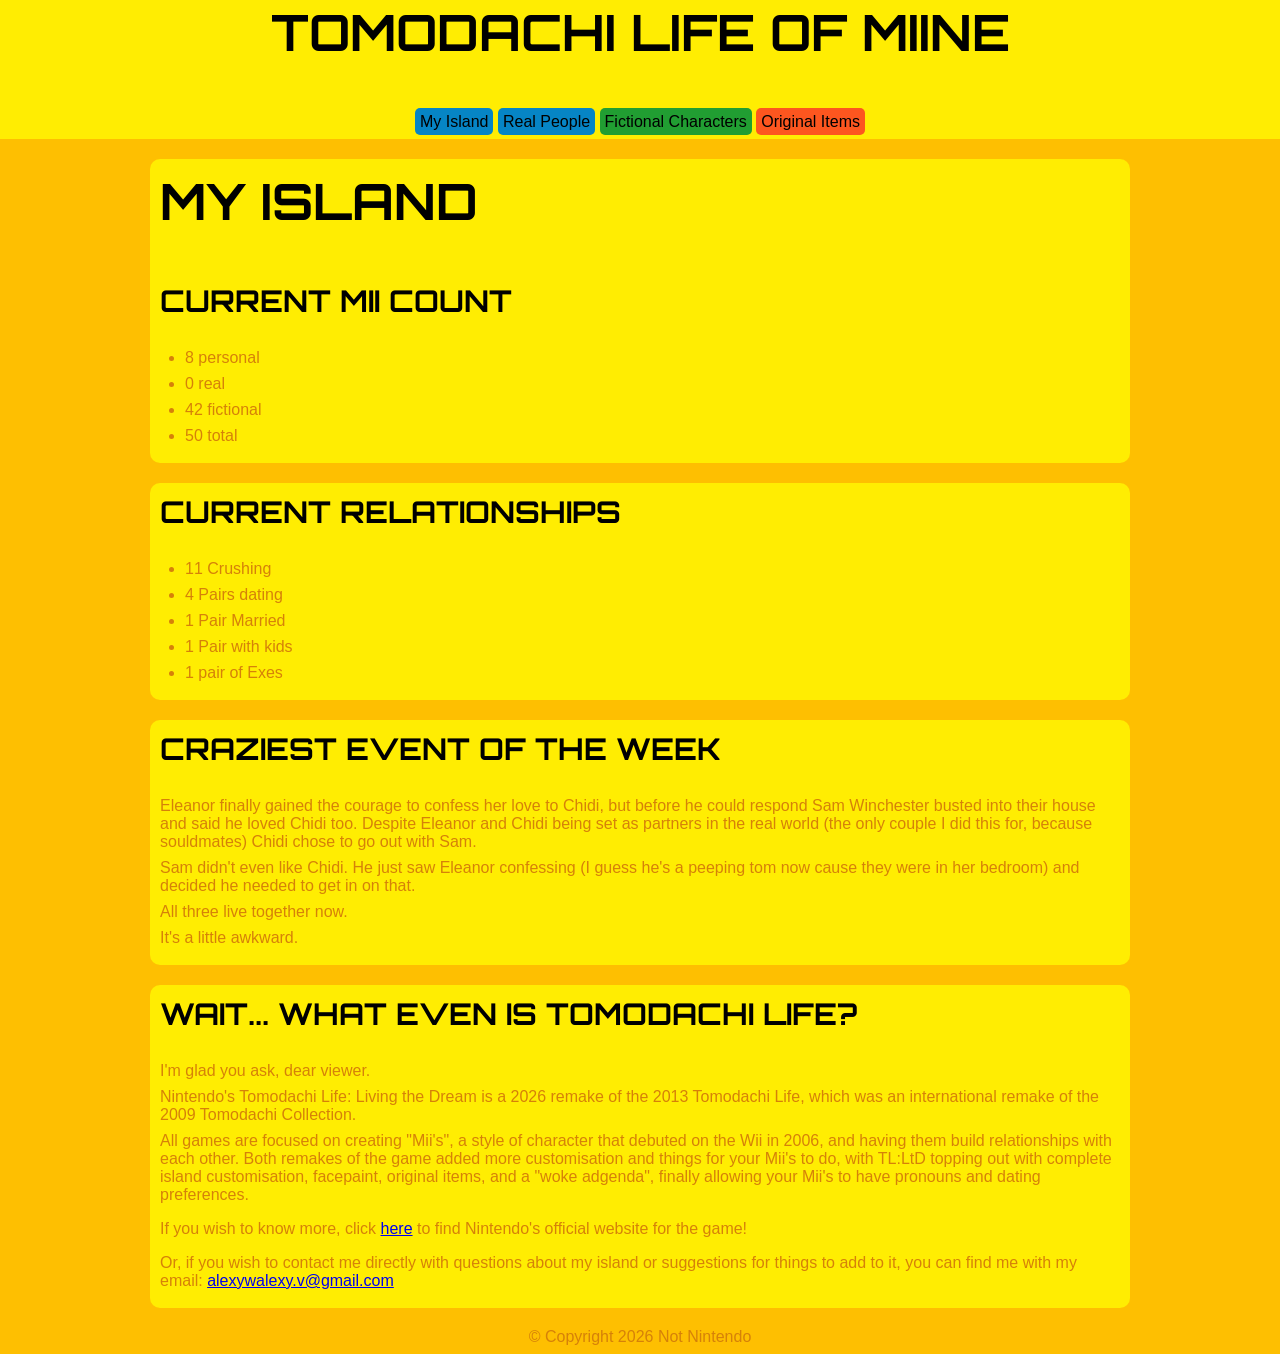
<file: index.html>
<!doctype html>
<html>
<head>
	<link rel="preconnect" href="https://fonts.googleapis.com">
<link rel="preconnect" href="https://fonts.gstatic.com" crossorigin>
<link href="https://fonts.googleapis.com/css2?family=Orbitron:wght@400..900&display=swap" rel="stylesheet">

	<title>Tomodachi Life of Miine</title>
<meta charset="utf-8">
<meta name="description" content="Tomodachi Life: Living the Dream island stats">
<meta name="keywords" content="tomodachi life, tomodachi life living the dream, mii, nintendo, stats">
<title>New Document</title>
	 <link href="style.css" rel="stylesheet" type="text/css">
	    <meta name="viewport" content="width=device-width, initial-scale=1">
</head>

<body>
<header>
	<h1>Tomodachi Life of Miine</h1>
	<nav>
	<ul>
		<li>
		<a href="index.html" class="button">My Island</a>
		</li>
		<li>
		<a href="real.html" class="button">Real People</a>
		</li>
		<li>
		<a href="fic.html" class="button2">Fictional Characters</a>
		</li>
		<li>
		<a href="og.html" class="button3">Original Items</a>
		</li>
		</ul>
	</nav>
</header>
	<!--main content goes here-->
<main>
	<article class="item">
<h1>My Island</h1>
<h2>Current Mii Count</h2>
		<ul>
<li>8 personal</li>
<li>0 real</li>
<li>42 fictional</li>
<li>50 total</li>
			</ul>
		</article>
		
		<article class="item">
<h2>Current relationships</h2>
		<ul>
<li>11 Crushing</li>
<li>4 Pairs dating</li>
<li>1 Pair Married</li>
<li>1 Pair with kids</li>
<li>1 pair of Exes</li>
		</ul>
	</article>
		
		<article class="item">
			<h2>Craziest Event of the Week</h2>
			<p>Eleanor finally gained the courage to confess her love to Chidi, but before he could respond Sam Winchester busted into their house and said he loved Chidi too. Despite Eleanor and Chidi being set as partners in the real world (the only couple I did this for, because souldmates) Chidi chose to go out with Sam.</p>
			<p>Sam didn't even like Chidi. He just saw Eleanor confessing (I guess he's a peeping tom now cause they were in her bedroom) and decided he needed to get in on that.</p>
			<p>All three live together now.</p>
			<p>It's a little awkward.</p>
		</article>
	
	<article class="item">
	<h2>Wait... What even is Tomodachi life?</h2>
		<p>I'm glad you ask, dear viewer.</p>
		<p>Nintendo's Tomodachi Life: Living the Dream is a 2026 remake of the 2013 Tomodachi Life, which was an international remake of the 2009 Tomodachi Collection.</p>
		<p>All games are focused on creating "Mii's", a style of character that debuted on the Wii in 2006, and having them build relationships with each other. Both remakes of the game added more customisation and things for your Mii's to do, with TL:LtD topping out with complete island customisation, facepaint, original items, and a "woke adgenda", finally allowing your Mii's to have pronouns and dating preferences.</p>
		<p> </p>
		<p>If you wish to know more, click <a href="https://www.nintendo.com/au/games/nintendo-switch/tomodachi-life-living-the-dream/?srsltid=AfmBOooNDBIVHSJ2YsmiEniisSaNgBRC8l3o6qnuWrUDvmcAMHngaTH_" target="_blank">here</a> to find Nintendo's official website for the game!</p>
		<p> </p>
		<p>Or, if you wish to contact me directly with questions about my island or suggestions for things to add to it, you can find me with my email: <a href="mailto:alexywalexy.v@gmail.com">alexywalexy.v@gmail.com</a> </p>
		
	</article>
		
<footer>
<p>&copy; Copyright 2026 Not Nintendo</p>
</footer>
		</main>
	<!--end of main content-->
</body>
</html>
</file>
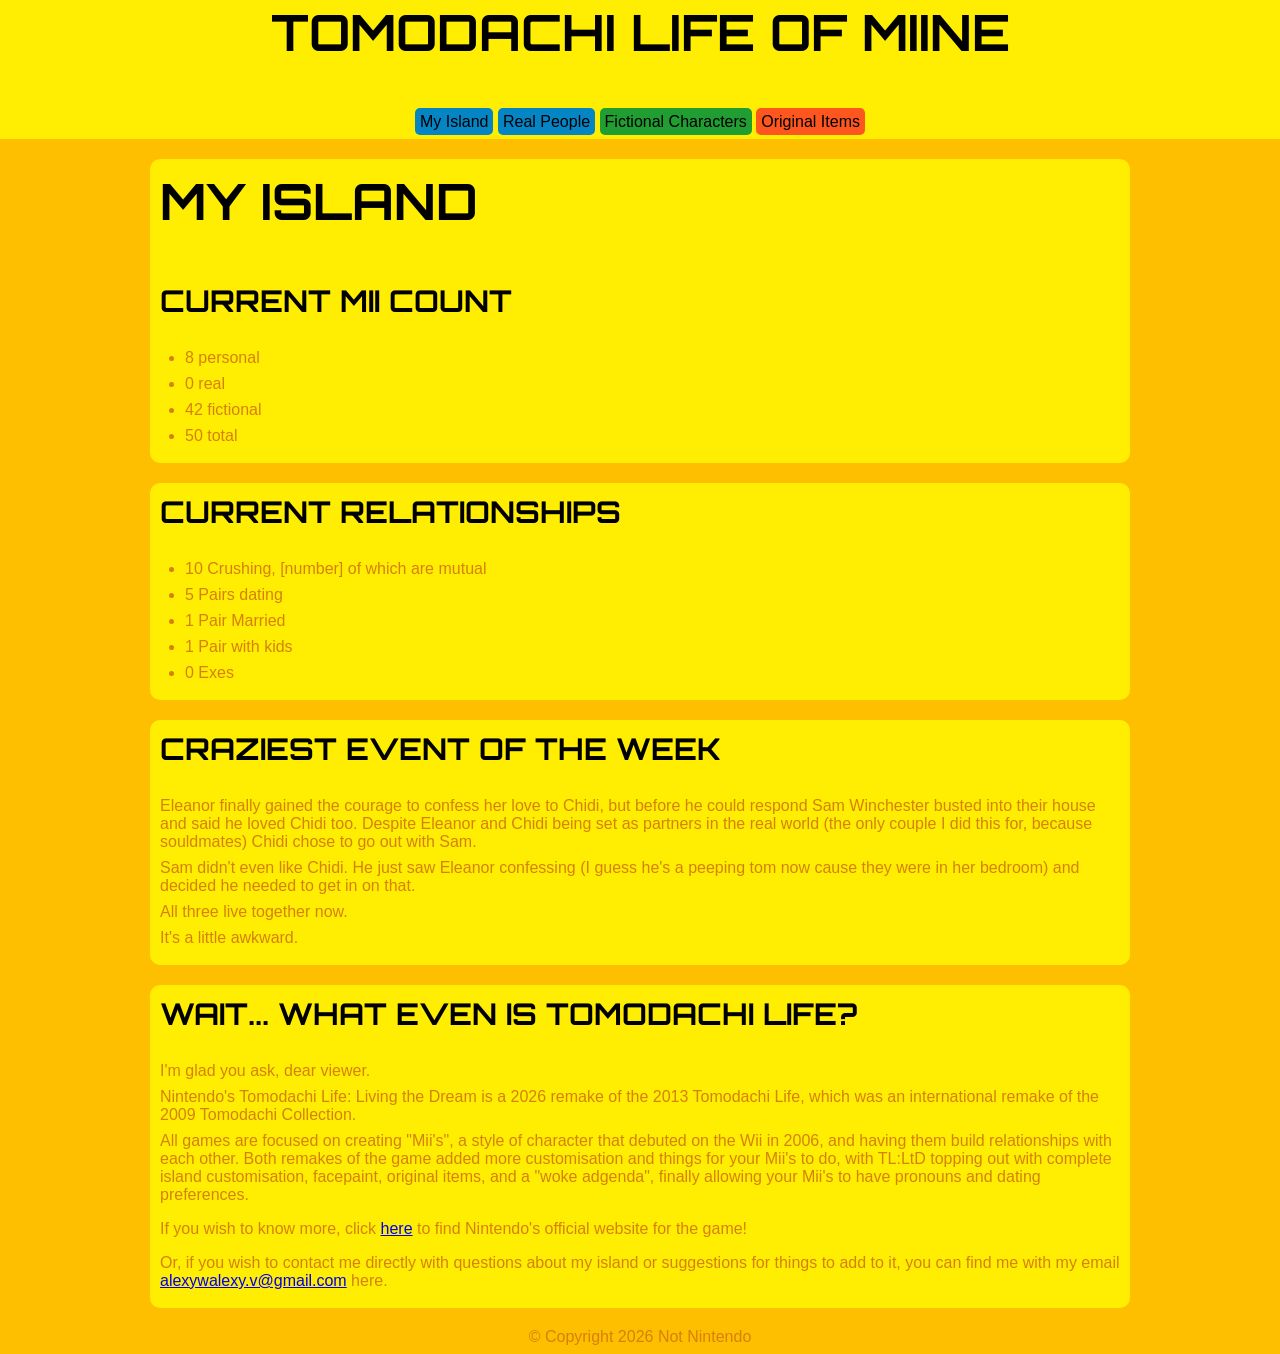
<file: 2026_AlexVoellner_WebDesign/index.html>
<!doctype html>
<html>
<head>
	<link rel="preconnect" href="https://fonts.googleapis.com">
<link rel="preconnect" href="https://fonts.gstatic.com" crossorigin>
<link href="https://fonts.googleapis.com/css2?family=Orbitron:wght@400..900&display=swap" rel="stylesheet">

	<title>Tomodachi Life of Miine</title>
<meta charset="utf-8">
<title>New Document</title>
	 <link href="style.css" rel="stylesheet" type="text/css">
	    <meta name="viewport" content="width=device-width, initial-scale=1">
</head>

<body>
<header>
	<h1>Tomodachi Life of Miine</h1>
	<nav>
	<ul>
		<li>
		<a href="index.html" class="button">My Island</a>
		</li>
		<li>
		<a href="real.html" class="button">Real People</a>
		</li>
		<li>
		<a href="fic.html" class="button2">Fictional Characters</a>
		</li>
		<li>
		<a href="og.html" class="button3">Original Items</a>
		</li>
		</ul>
	</nav>
</header>
	<!--main content goes here-->
<main>
	<article class="item">
<h1>My Island</h1>
<h2>Current Mii Count</h2>
		<ul>
<li>8 personal</li>
<li>0 real</li>
<li>42 fictional</li>
<li>50 total</li>
			</ul>
		</article>
		
		<article class="item">
<h2>Current relationships</h2>
		<ul>
<li>10 Crushing, [number] of which are mutual</li>
<li>5 Pairs dating</li>
<li>1 Pair Married</li>
<li>1 Pair with kids</li>
<li>0 Exes</li>
		</ul>
	</article>
		
		<article class="item">
			<h2>Craziest Event of the Week</h2>
			<p>Eleanor finally gained the courage to confess her love to Chidi, but before he could respond Sam Winchester busted into their house and said he loved Chidi too. Despite Eleanor and Chidi being set as partners in the real world (the only couple I did this for, because souldmates) Chidi chose to go out with Sam.</p>
			<p>Sam didn't even like Chidi. He just saw Eleanor confessing (I guess he's a peeping tom now cause they were in her bedroom) and decided he needed to get in on that.</p>
			<p>All three live together now.</p>
			<p>It's a little awkward.</p>
		</article>
	
	<article class="item">
	<h2>Wait... What even is Tomodachi life?</h2>
		<p>I'm glad you ask, dear viewer.</p>
		<p>Nintendo's Tomodachi Life: Living the Dream is a 2026 remake of the 2013 Tomodachi Life, which was an international remake of the 2009 Tomodachi Collection.</p>
		<p>All games are focused on creating "Mii's", a style of character that debuted on the Wii in 2006, and having them build relationships with each other. Both remakes of the game added more customisation and things for your Mii's to do, with TL:LtD topping out with complete island customisation, facepaint, original items, and a "woke adgenda", finally allowing your Mii's to have pronouns and dating preferences.</p>
		<p> </p>
		<p>If you wish to know more, click <a href="https://www.nintendo.com/au/games/nintendo-switch/tomodachi-life-living-the-dream/?srsltid=AfmBOoofOImYZvB2yg2dsAE9l3SrFVtlOh_09INy9p3FqamV84MGedH1">here</a> to find Nintendo's official website for the game!</p>
		<p> </p>
		<p>Or, if you wish to contact me directly with questions about my island or suggestions for things to add to it, you can find me with my email <a href="alexywalexy.v@gmail.com"> alexywalexy.v@gmail.com</a> here.</p>
		
	</article>
		
<footer>
<p>&copy; Copyright 2026 Not Nintendo</p>
</footer>
		</main>
	<!--end of main content-->
</body>
</html>
</file>
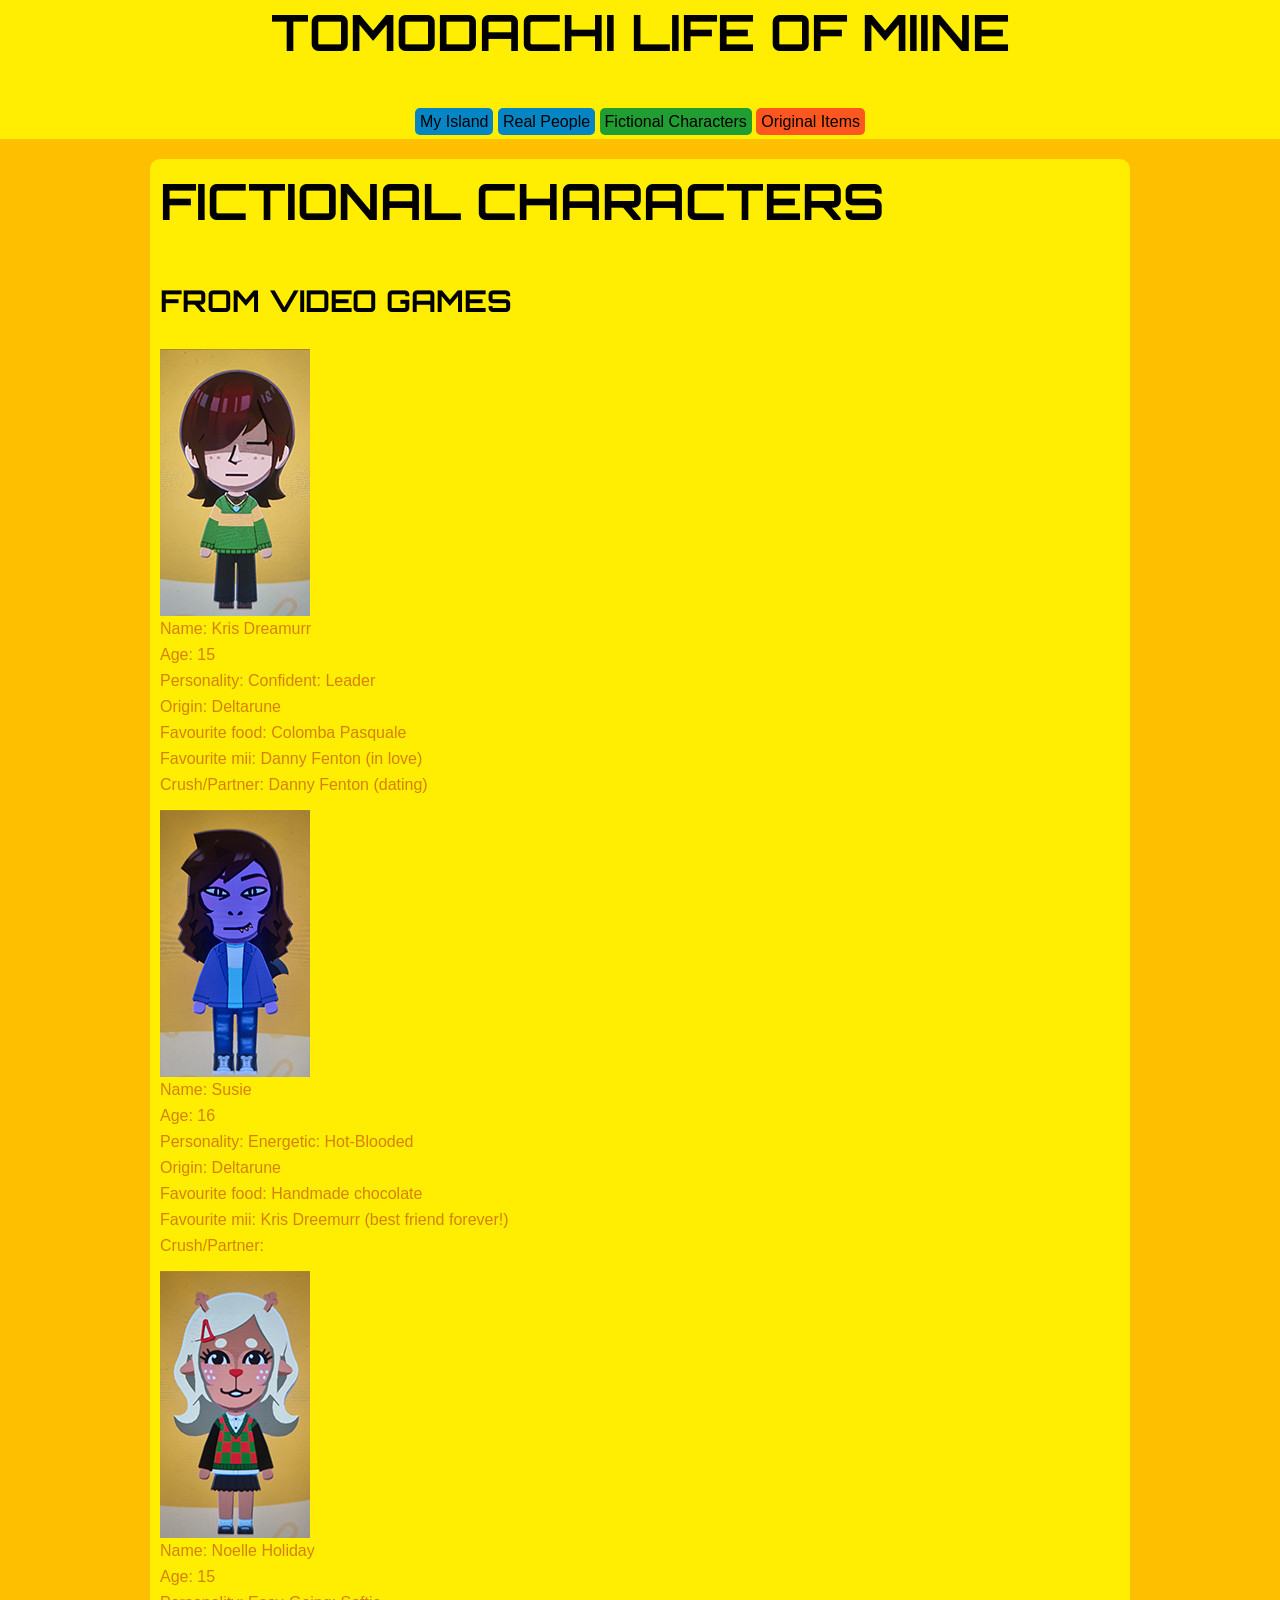
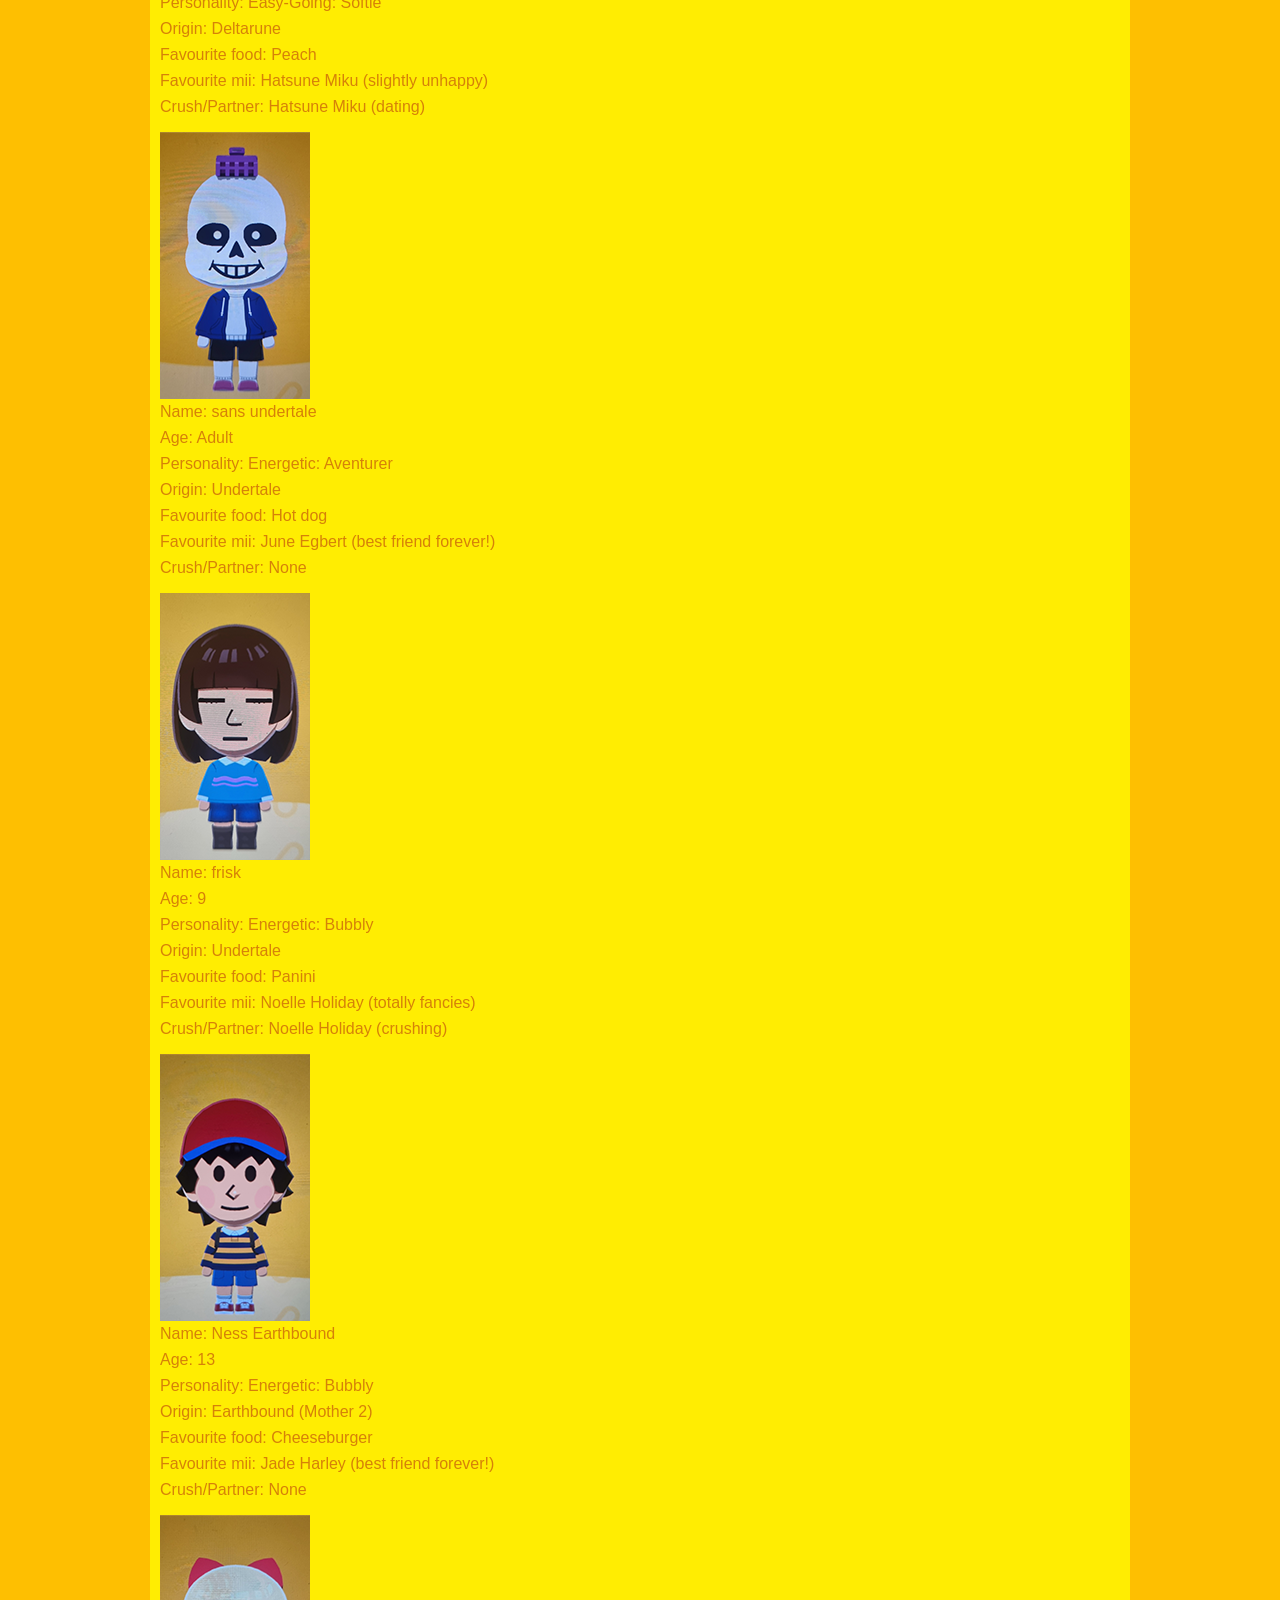
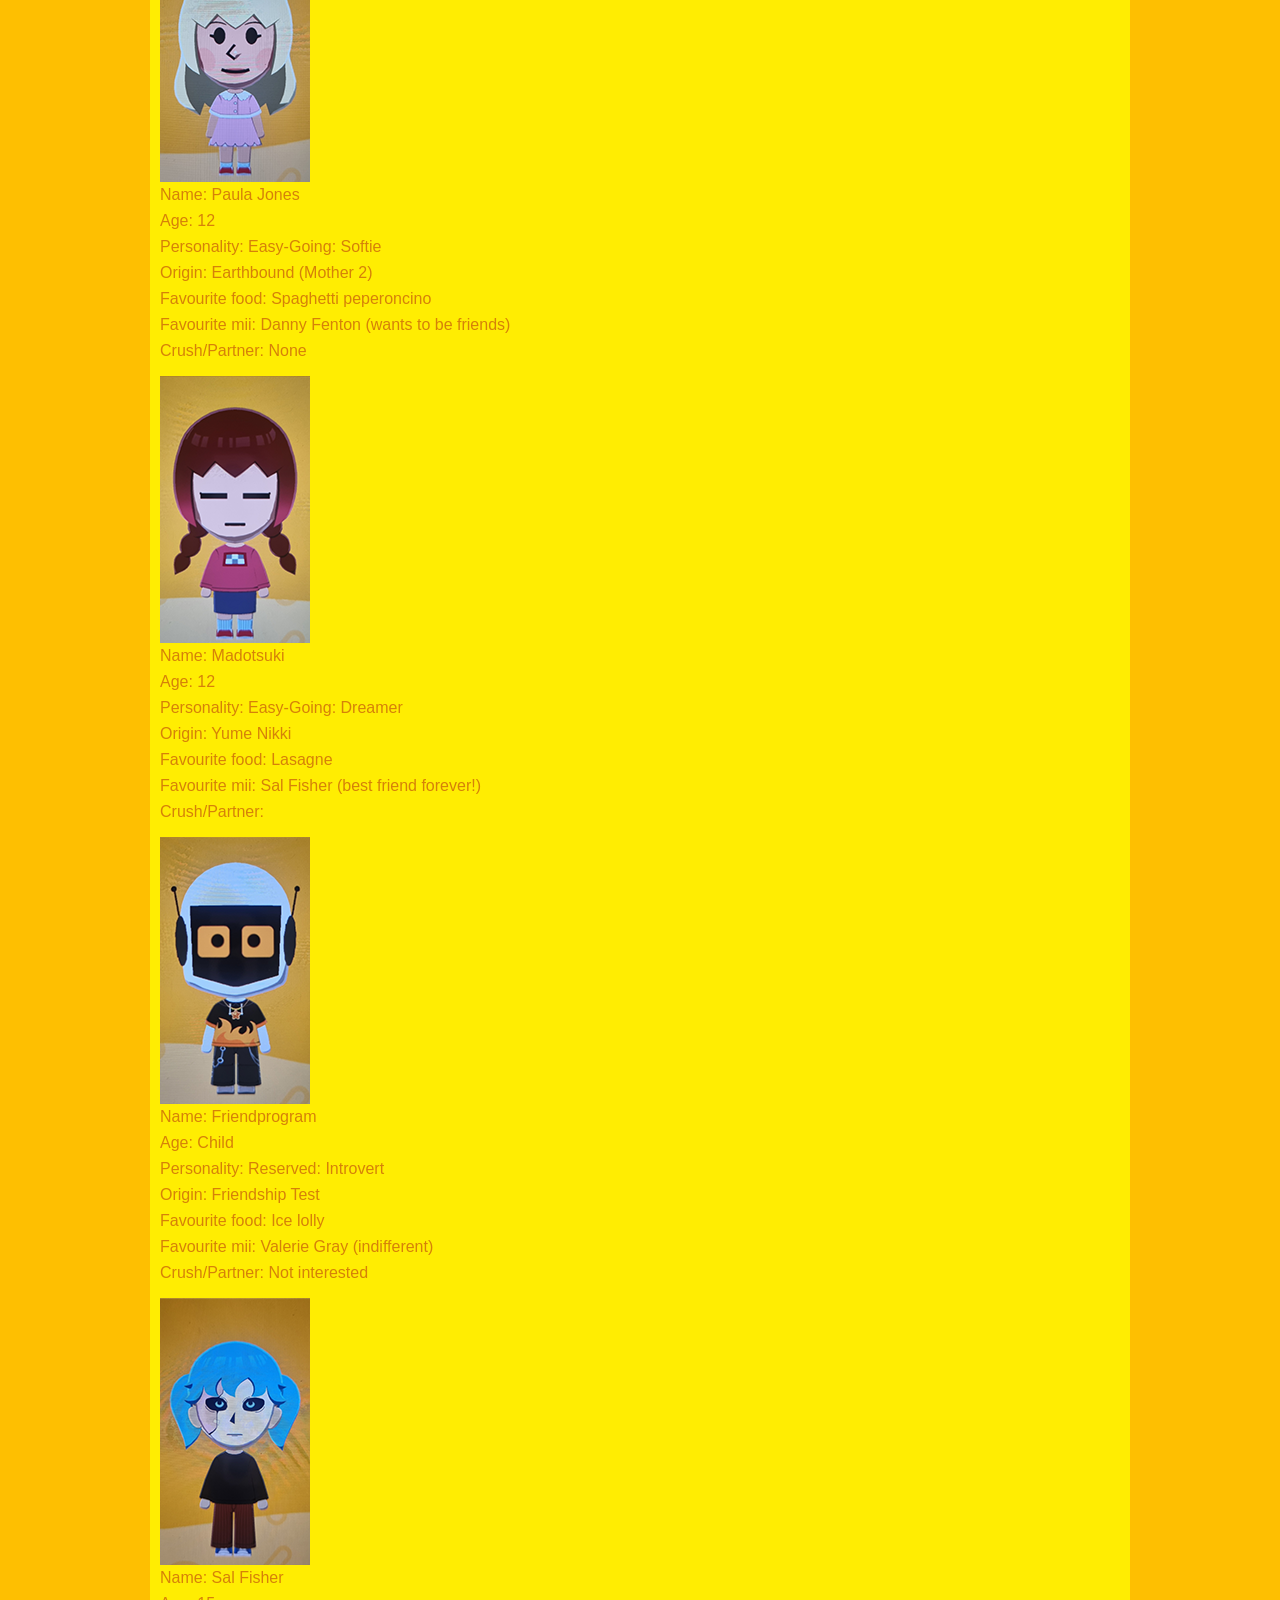
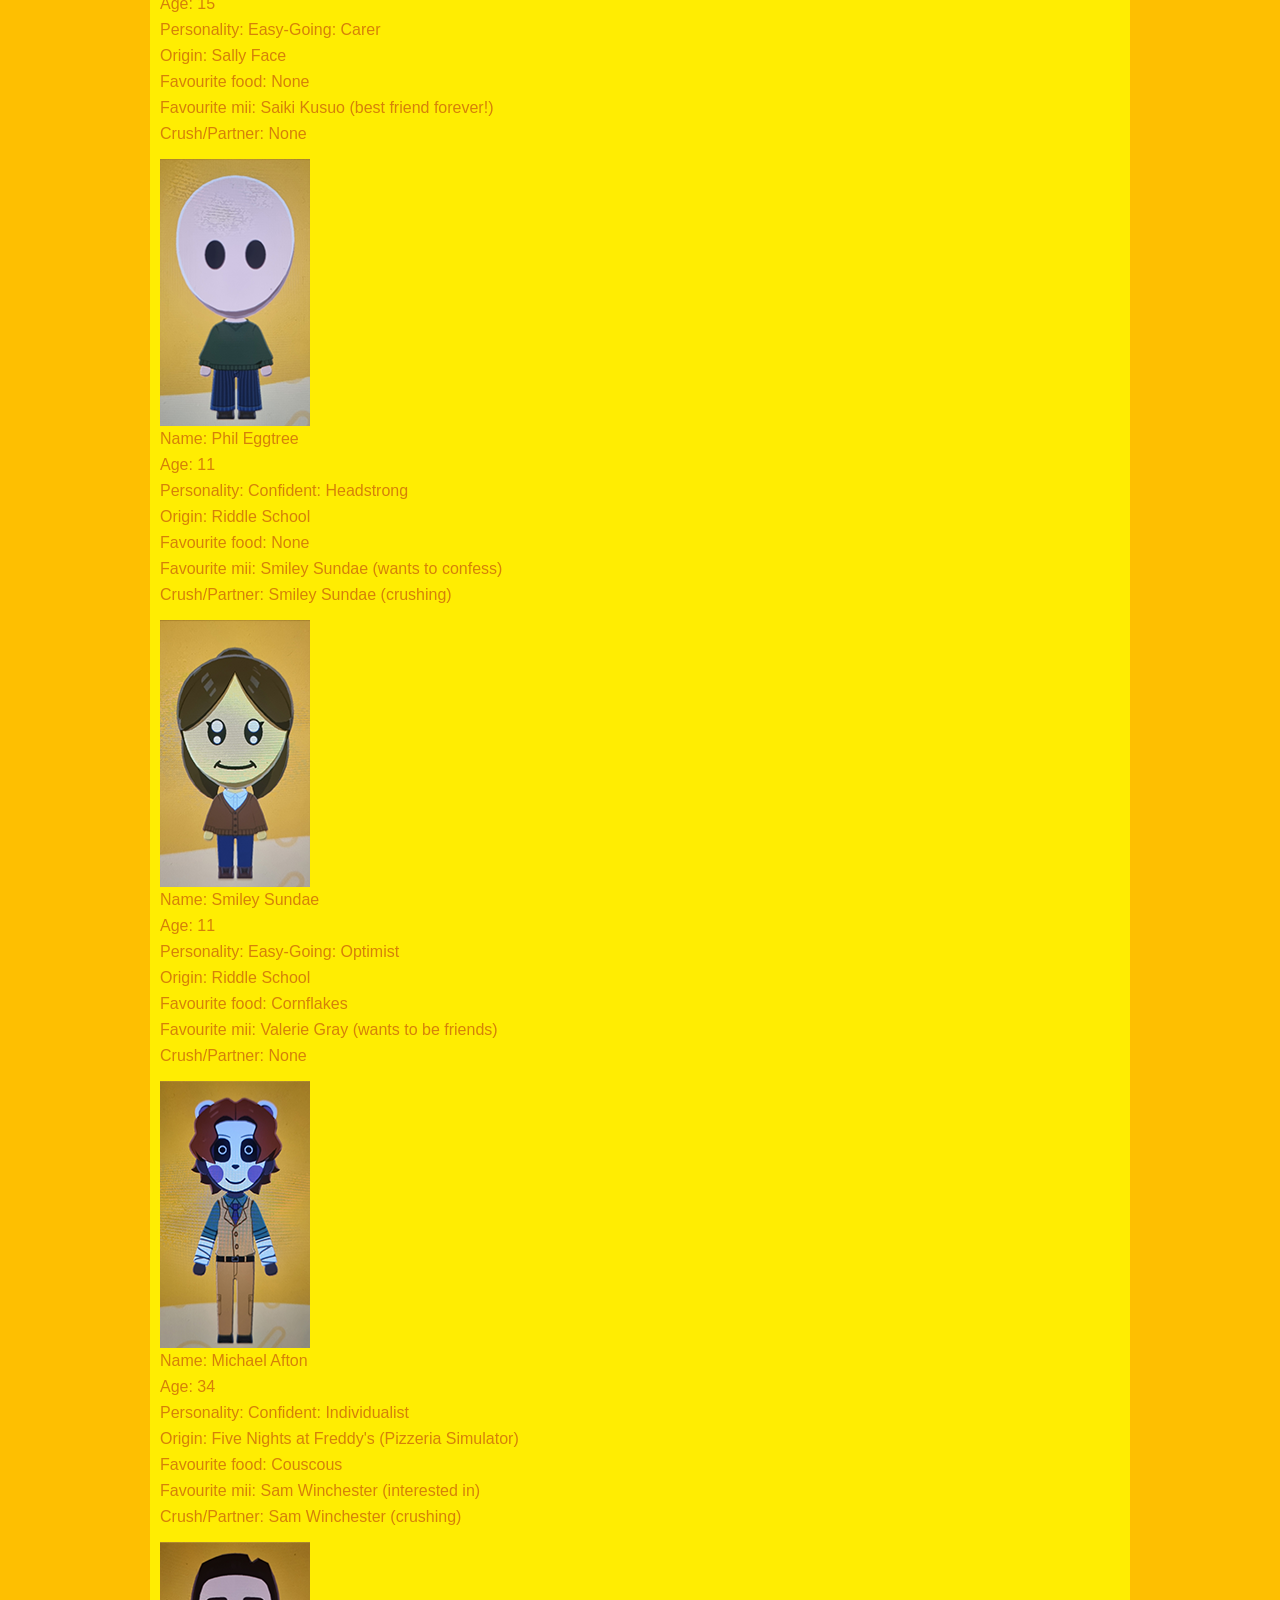
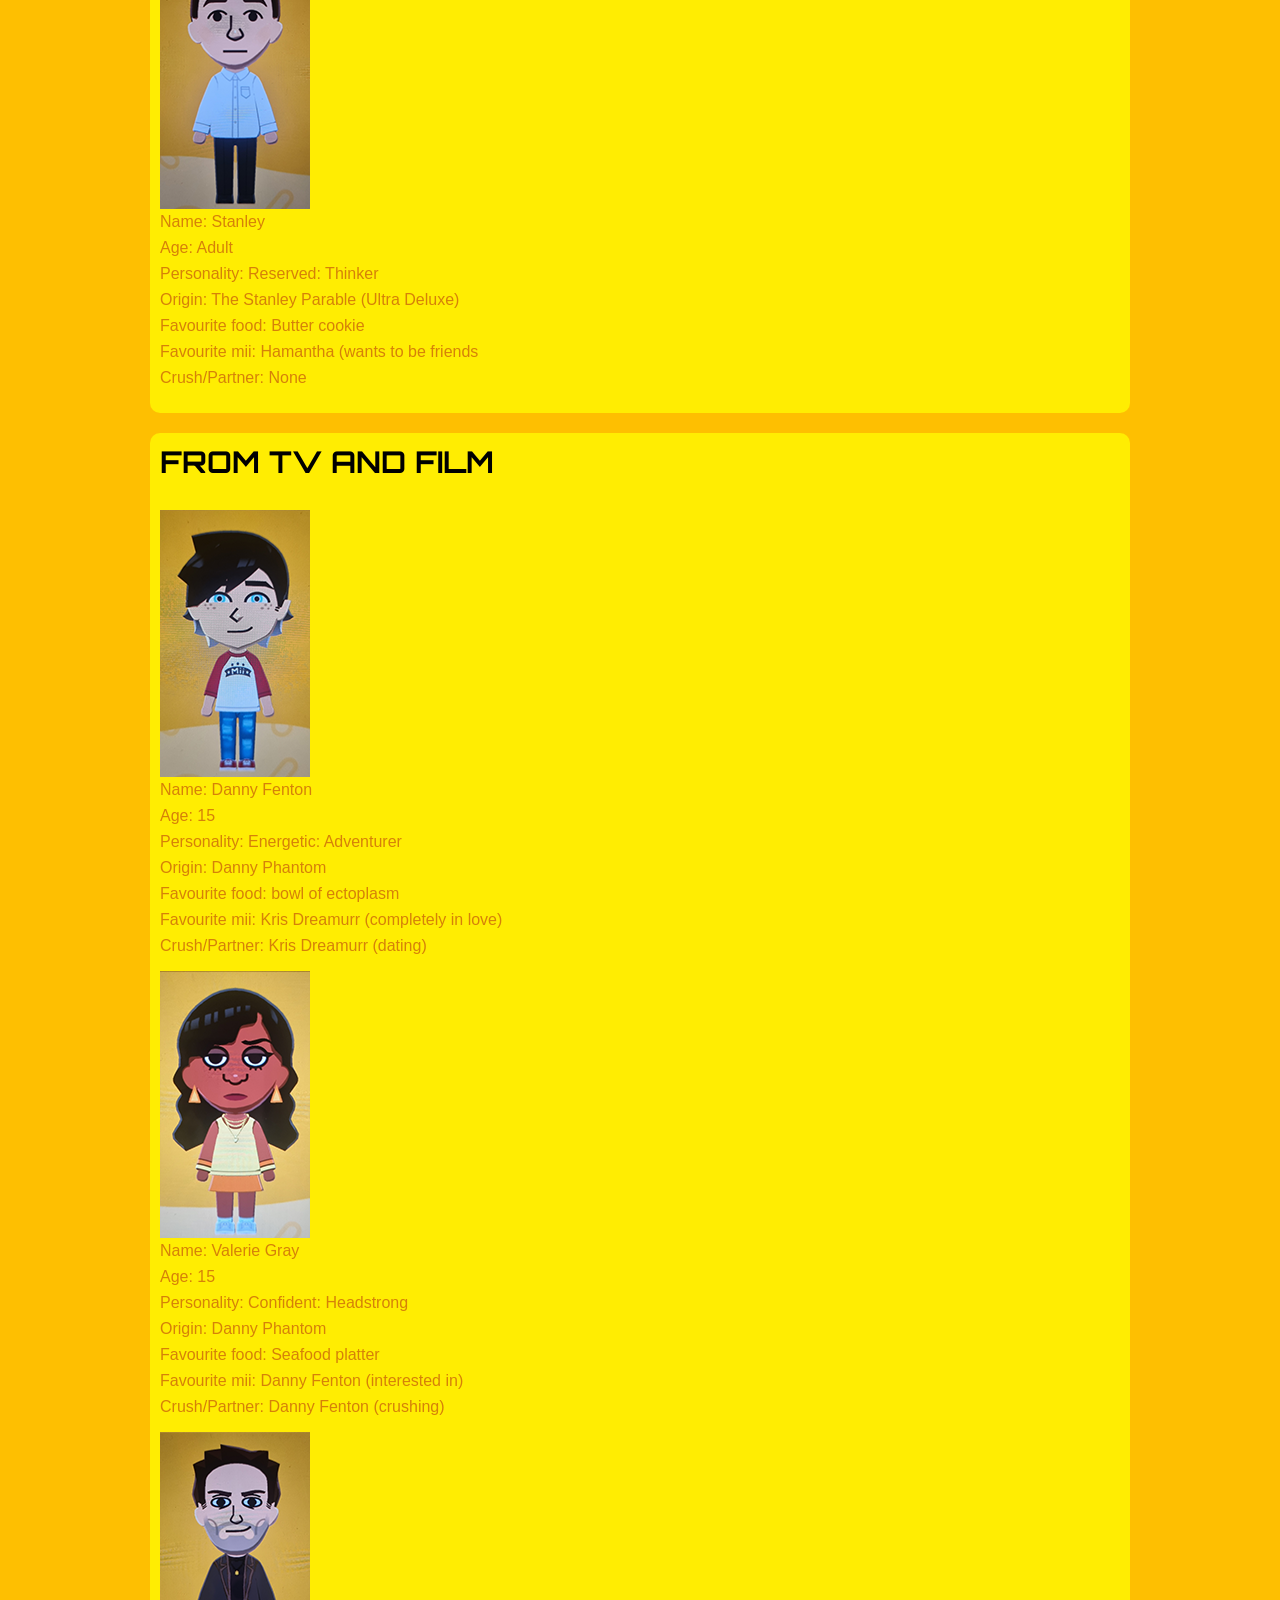
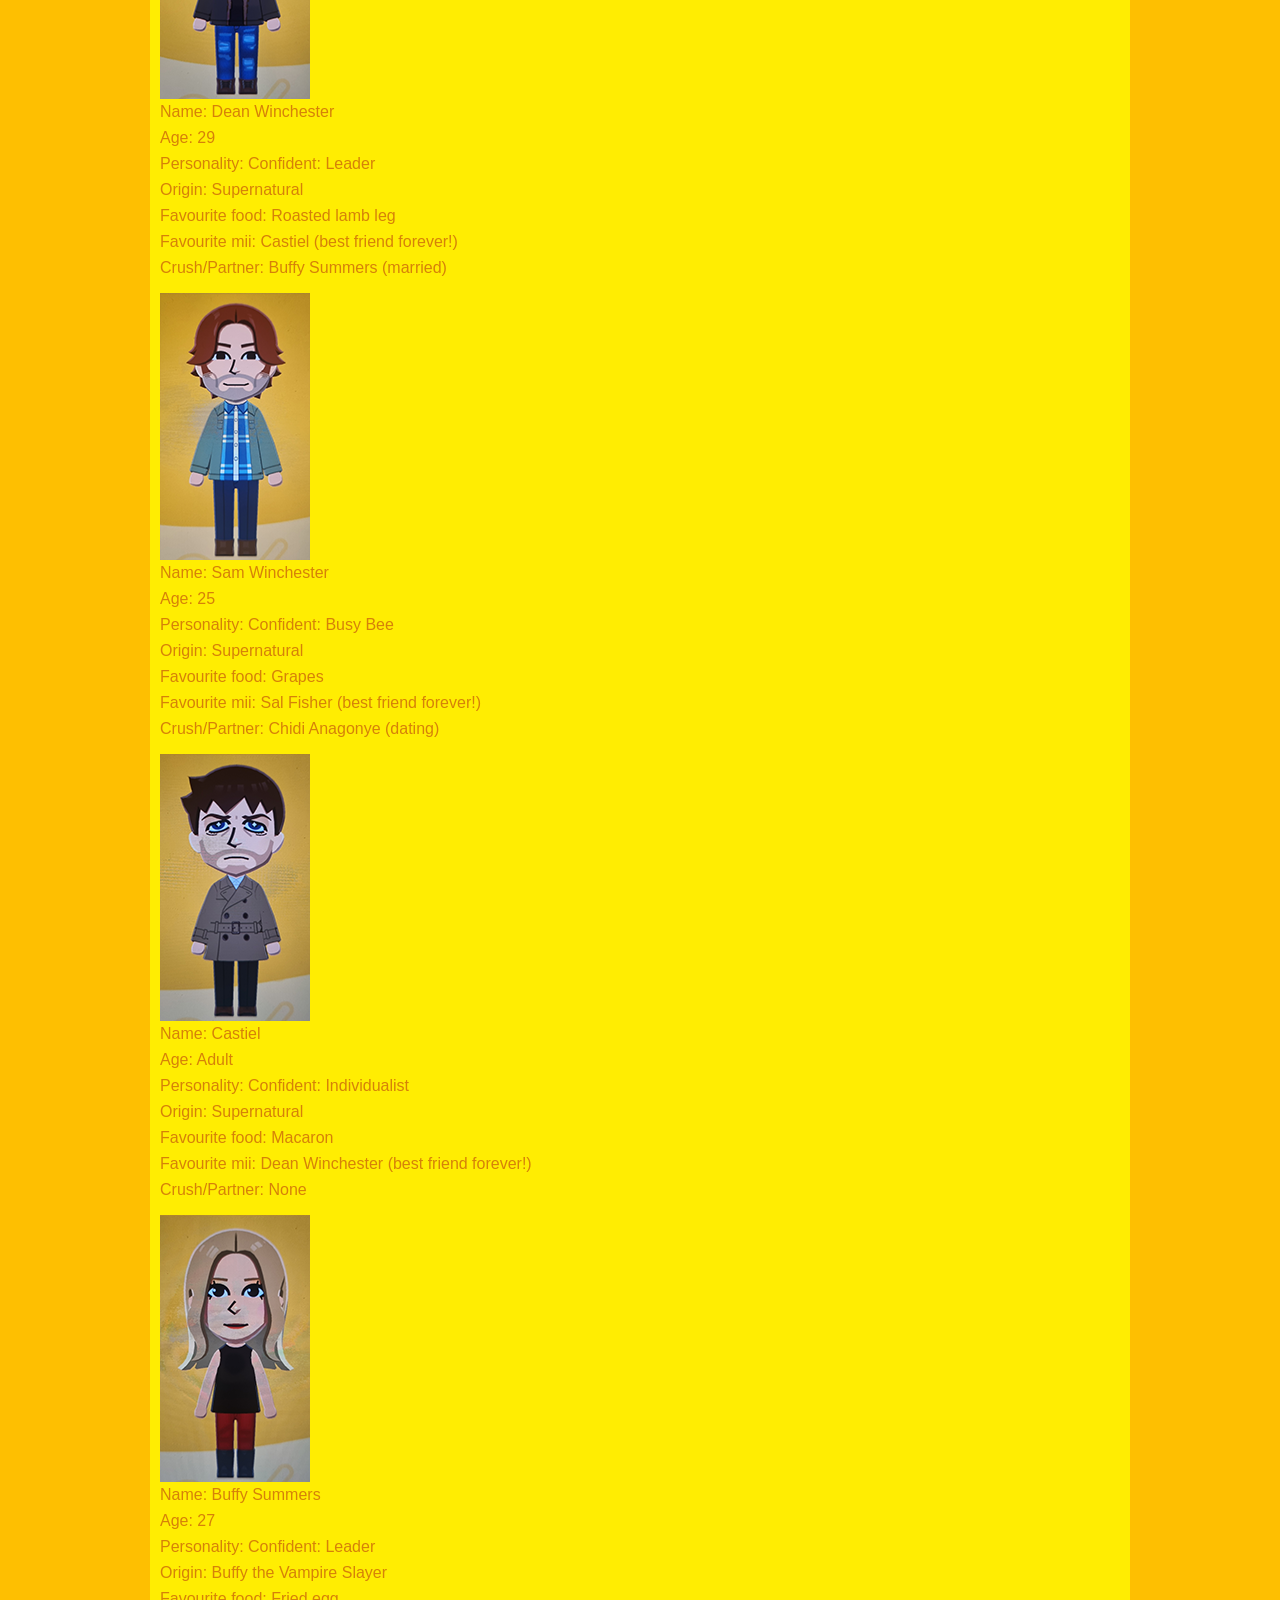
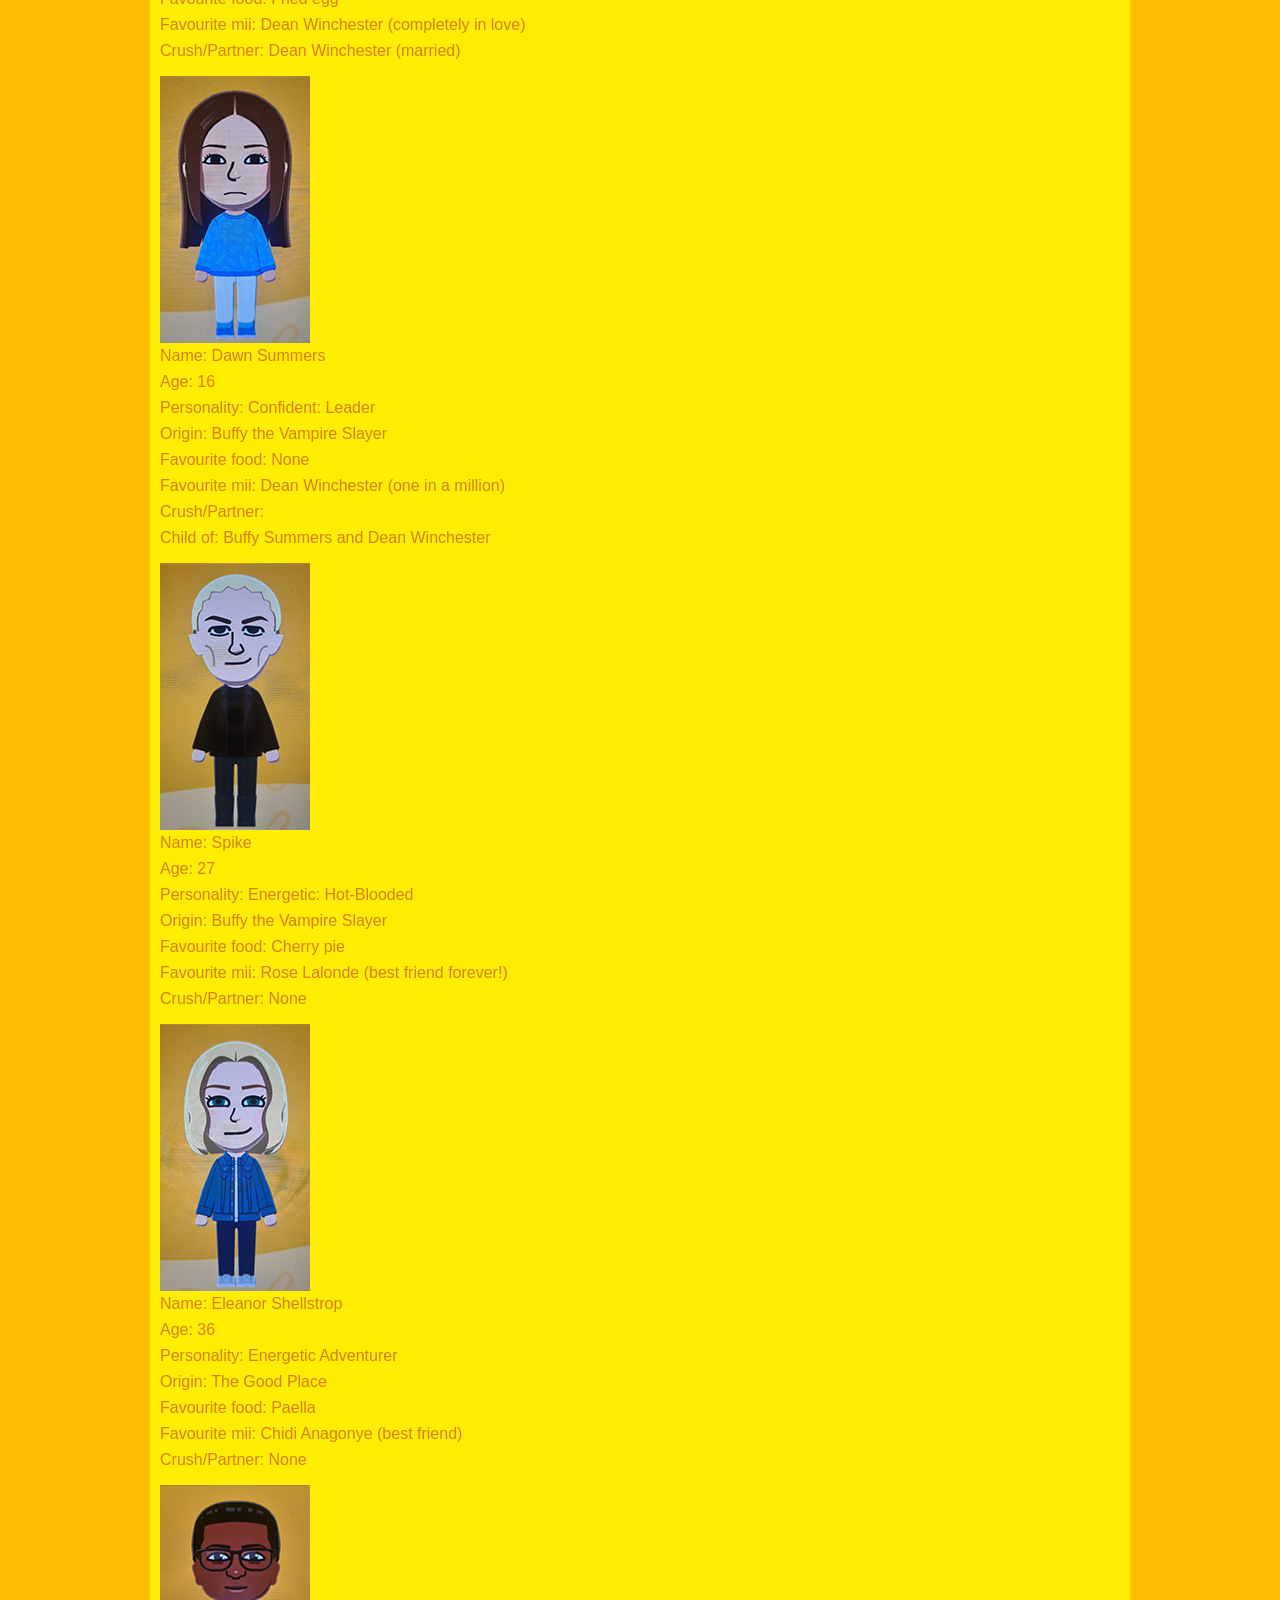
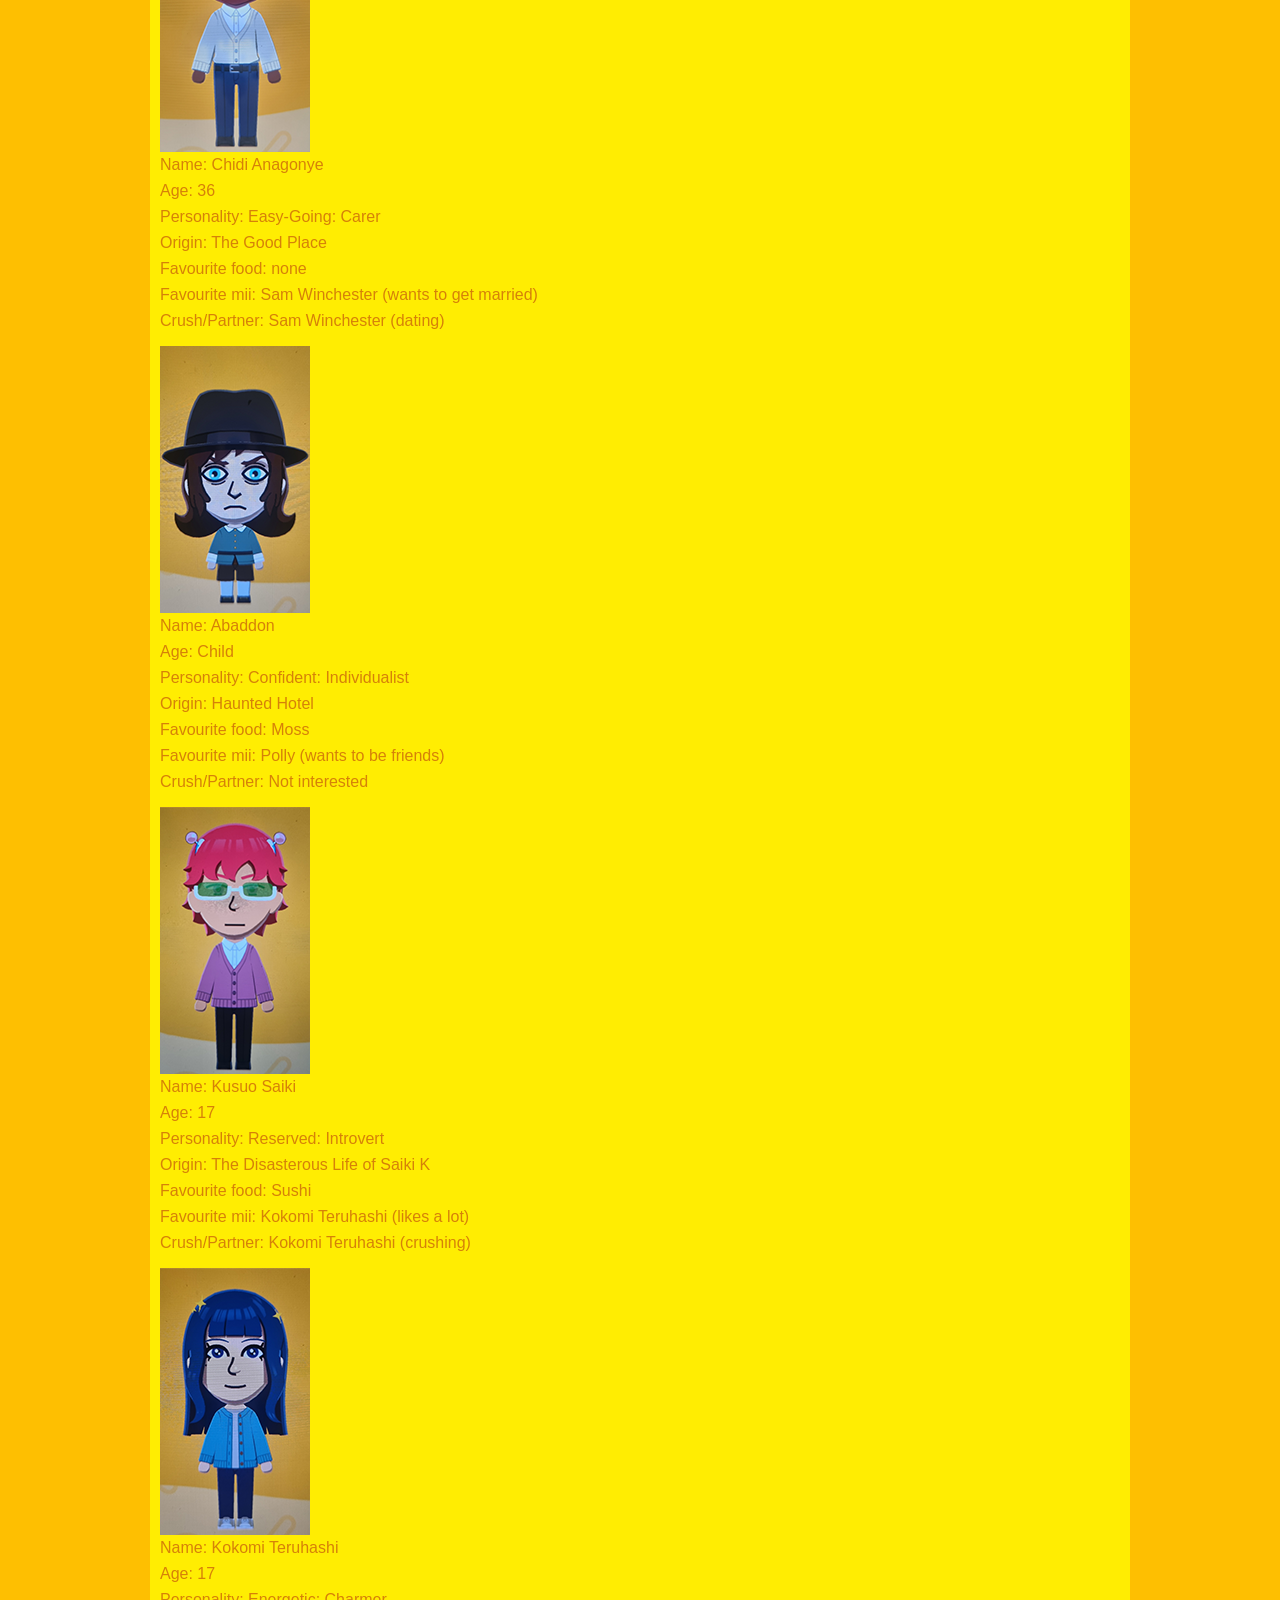
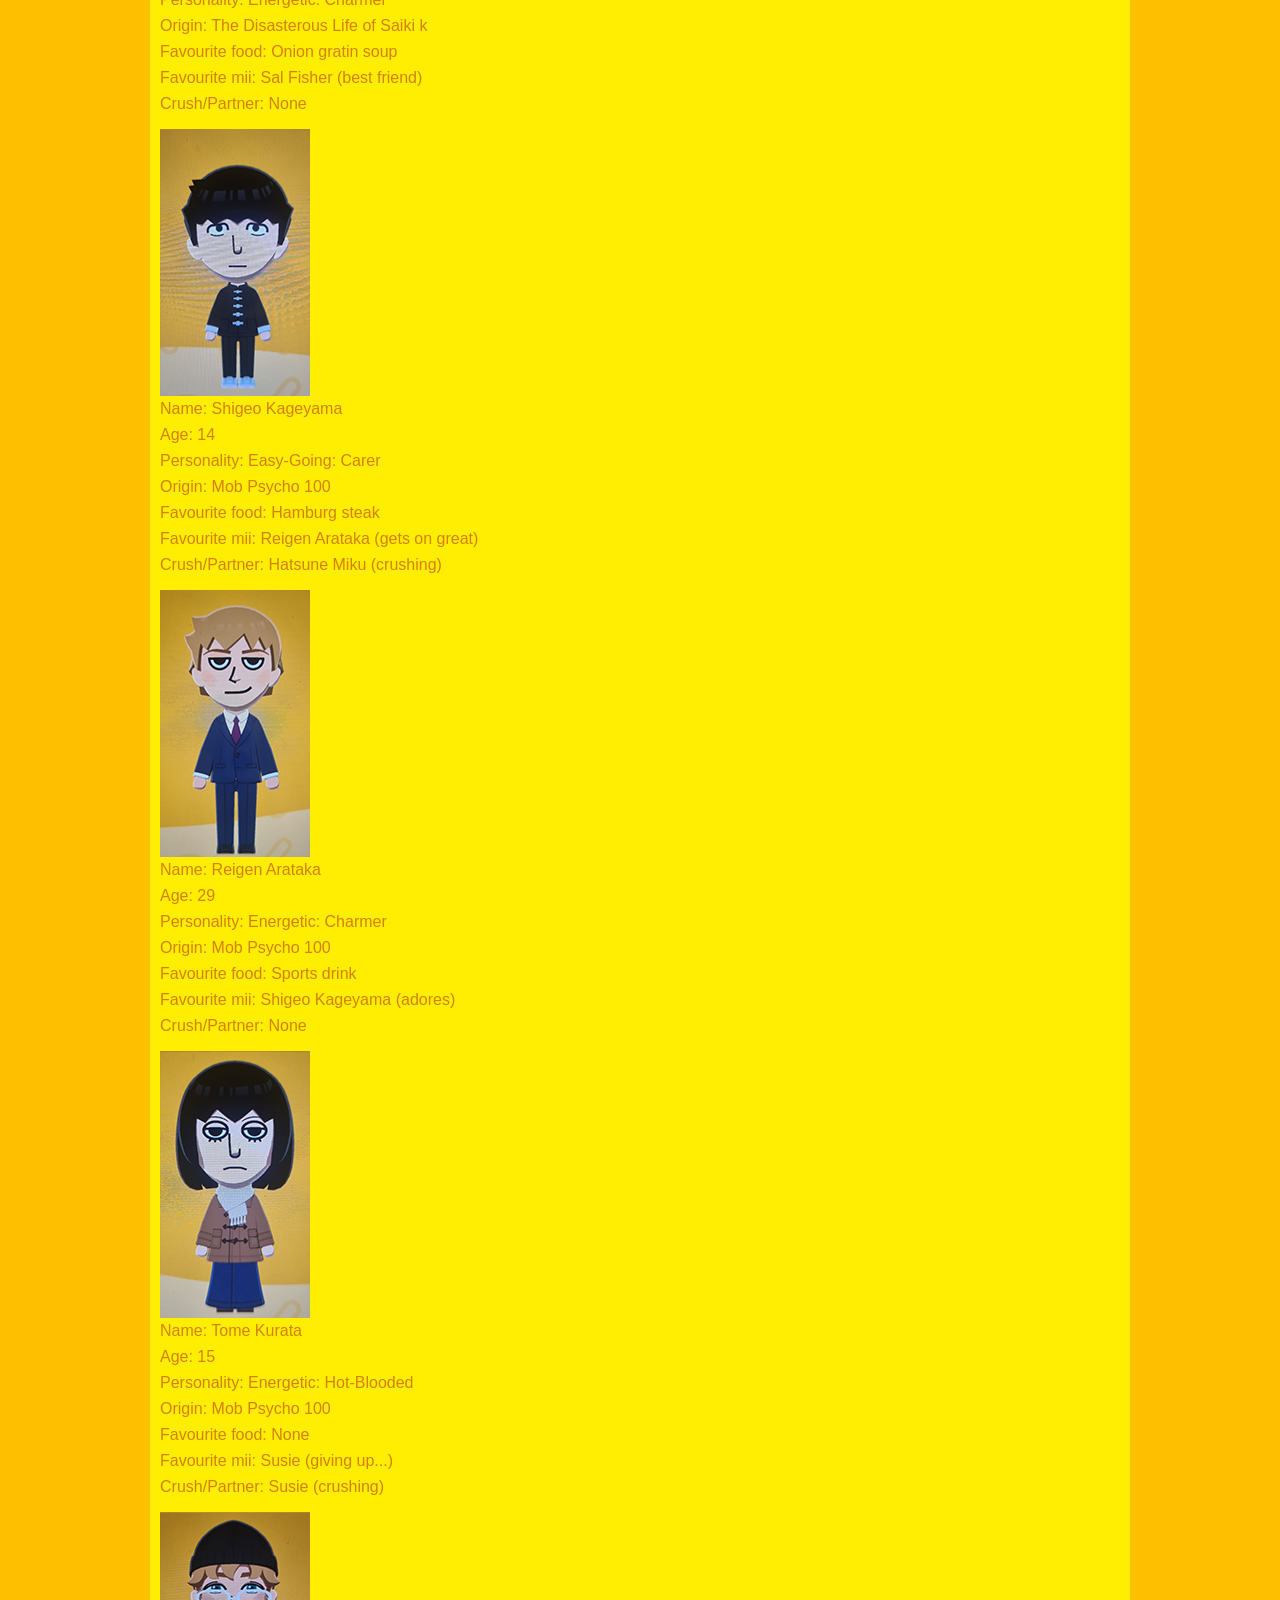
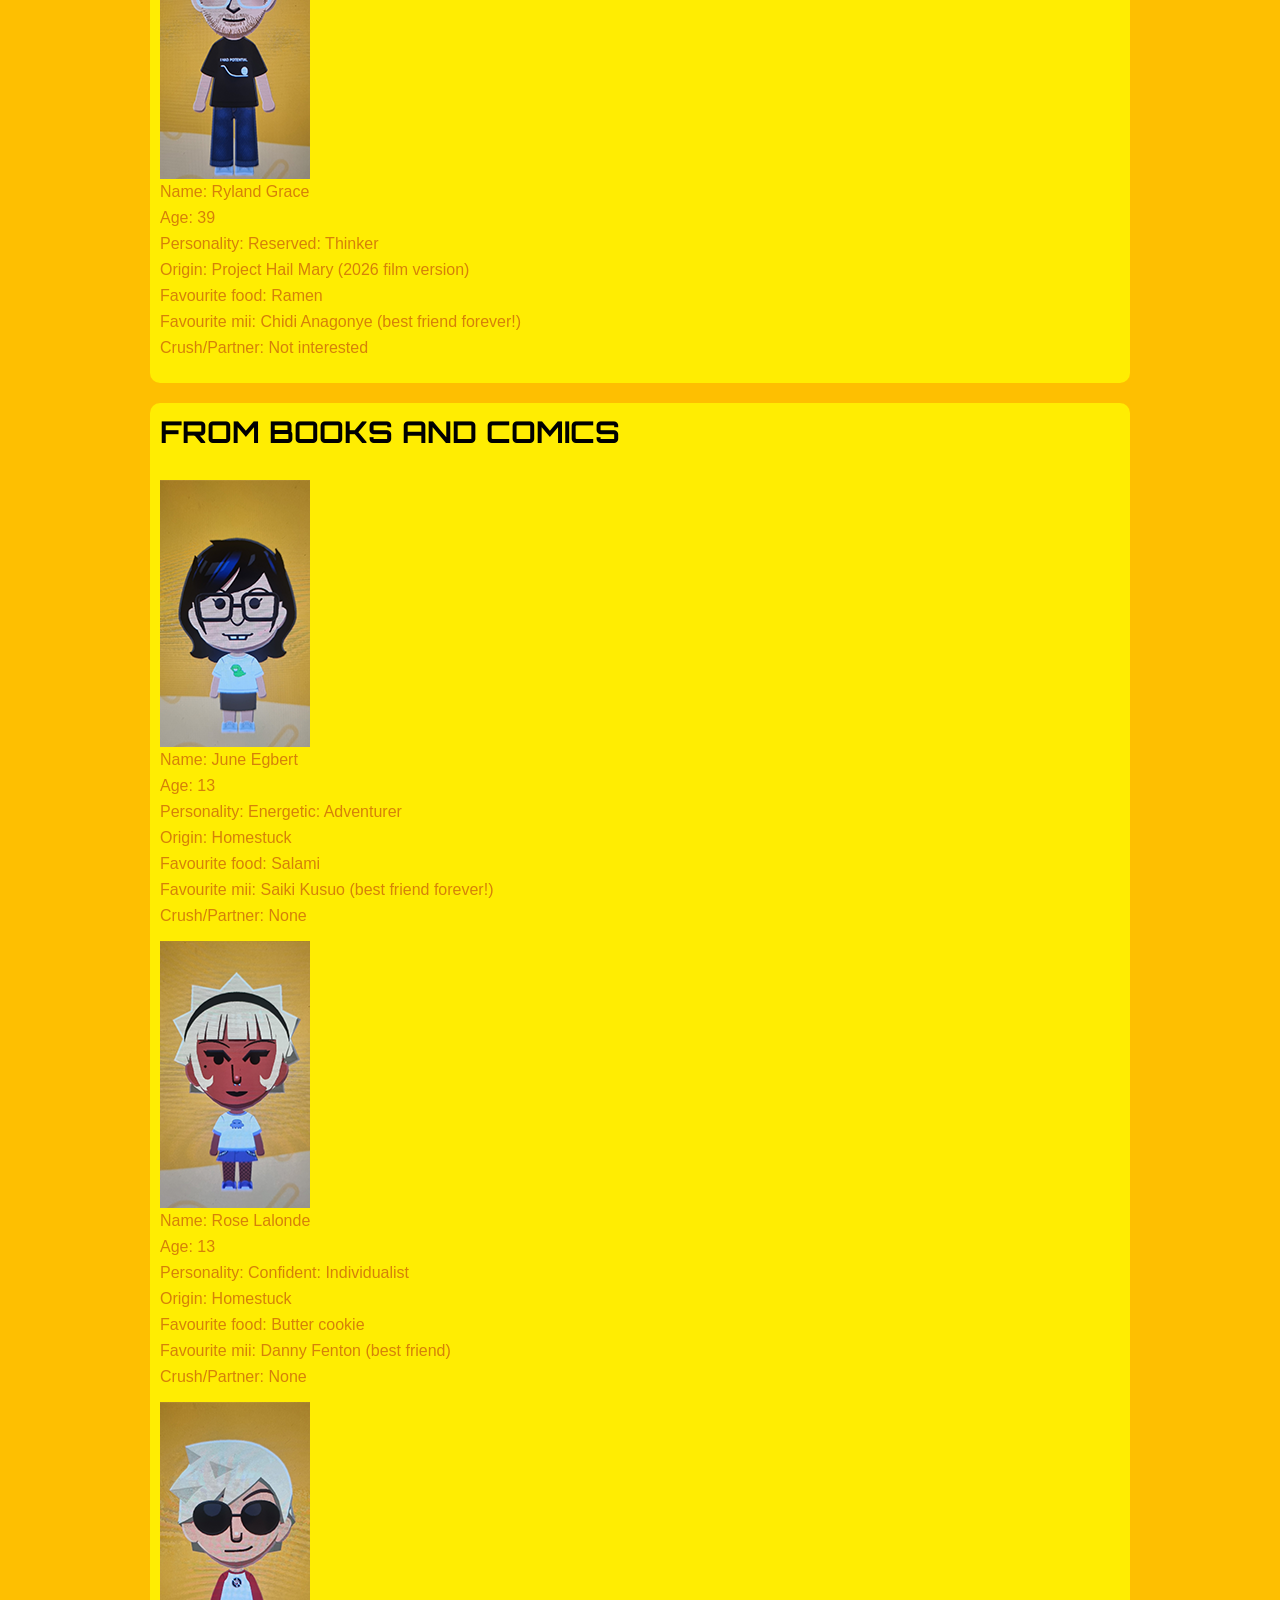
<file: 2026_AlexVoellner_WebDesign/fic.html>
<!doctype html>
<html>
<head>
	<link rel="preconnect" href="https://fonts.googleapis.com">
<link rel="preconnect" href="https://fonts.gstatic.com" crossorigin>
<link href="https://fonts.googleapis.com/css2?family=Orbitron:wght@400..900&display=swap" rel="stylesheet">

	<title>Tomodachi Life of Miine</title>
<meta charset="utf-8">
<title>New Document</title>
	 <link href="style.css" rel="stylesheet" type="text/css">
	    <meta name="viewport" content="width=device-width, initial-scale=1">
</head>

<body>
<header>
	<h1>Tomodachi Life of Miine</h1>
	<nav>
	<ul>
		<li>
	<a href="index.html" class="button">My Island</a>
		</li>
		<li>
		<a href="real.html" class="button">Real People</a>
		</li>
		<li>
		<a href="fic.html" class="button2">Fictional Characters</a>
		</li>
		<li>
		<a href="og.html" class="button3">Original Items</a>
		</li>
		</ul>
	</nav>
</header>
	<!--main content goes here-->
<main>
	<article class="item">
<h1>Fictional Characters</h1>
<h2>From video games</h2>
	<img src= "kris.png" alt= "a picture of a Kris Dreemurr mii">
		<p>Name: Kris Dreamurr</p>
		<p>Age: 15</p>
		<p>Personality: Confident: Leader</p>
		<p>Origin: Deltarune</p>
		<p>Favourite food: Colomba Pasquale</p>
		<p>Favourite mii: Danny Fenton (in love)</p>
		<p>Crush/Partner: Danny Fenton (dating)</p>
		<p> </p>
		
	<img src= "susie.png" alt= "a picture of a Susie (deltarune) mii">
		<p>Name: Susie</p>
		<p>Age: 16</p>
		<p>Personality: Energetic: Hot-Blooded</p>
		<p>Origin: Deltarune</p>
		<p>Favourite food: Handmade chocolate</p>
		<p>Favourite mii: Kris Dreemurr (best friend forever!)</p>
		<p>Crush/Partner: </p>
		<p> </p>
		
	<img src= "noelle.png" alt= "a picture of a Noelle Holiday mii">
		<p>Name: Noelle Holiday</p>
		<p>Age: 15</p>
		<p>Personality: Easy-Going: Softie</p>
		<p>Origin: Deltarune</p>
		<p>Favourite food: Peach</p>
		<p>Favourite mii: Hatsune Miku (slightly unhappy)</p>
		<p>Crush/Partner: Hatsune Miku (dating)</p>
		<p> </p>
		
	<img src= "sans.png" alt= "a picture of a sans (undertale) mii">
		<p>Name: sans undertale</p>
		<p>Age: Adult</p>
		<p>Personality: Energetic: Aventurer</p>
		<p>Origin: Undertale</p>
		<p>Favourite food: Hot dog</p>
		<p>Favourite mii: June Egbert (best friend forever!)</p>
		<p>Crush/Partner: None</p>
		<p> </p>
		
	<img src= "frisk.png" alt= "a picture of a Frisk (Undertale) mii">
		<p>Name: frisk</p>
		<p>Age: 9</p>
		<p>Personality: Energetic: Bubbly</p>
		<p>Origin: Undertale</p>
		<p>Favourite food: Panini</p>
		<p>Favourite mii: Noelle Holiday (totally fancies)</p>
		<p>Crush/Partner: Noelle Holiday (crushing)</p>
		<p> </p>
		
		<img src= "ness.png" alt= "a picture of a Ness (Earthbound) mii">
		<p>Name: Ness Earthbound</p>
		<p>Age: 13</p>
		<p>Personality: Energetic: Bubbly</p>
		<p>Origin: Earthbound (Mother 2)</p>
		<p>Favourite food: Cheeseburger</p>
		<p>Favourite mii: Jade Harley (best friend forever!)</p>
		<p>Crush/Partner: None</p>
		<p> </p>
		
	<img src= "paula.png" alt= "a picture of a Paula (Earthbound) mii">
		<p>Name: Paula Jones</p>
		<p>Age: 12</p>
		<p>Personality: Easy-Going: Softie</p>
		<p>Origin: Earthbound (Mother 2)</p>
		<p>Favourite food: Spaghetti peperoncino</p>
		<p>Favourite mii: Danny Fenton (wants to be friends)</p>
		<p>Crush/Partner: None</p>
		<p> </p>
		
	<img src= "modot.png" alt= "a picture of a Madotsuki (Yume Nikki) mii">
		<p>Name: Madotsuki</p>
		<p>Age: 12</p>
		<p>Personality: Easy-Going: Dreamer</p>
		<p>Origin: Yume Nikki</p>
		<p>Favourite food: Lasagne</p>
		<p>Favourite mii: Sal Fisher (best friend forever!)</p>
		<p>Crush/Partner: </p>
		<p> </p>
		
		<img src= "fp.png" alt= "a picture of a Friendprogram mii">
		<p>Name: Friendprogram</p>
		<p>Age: Child</p>
		<p>Personality: Reserved: Introvert</p>
		<p>Origin: Friendship Test</p>
		<p>Favourite food: Ice lolly</p>
		<p>Favourite mii: Valerie Gray (indifferent)</p>
		<p>Crush/Partner: Not interested</p>
		<p> </p>
		
	<img src= "sal.png" alt= "a picture of a Sal Fisher mii">
		<p>Name: Sal Fisher</p>
		<p>Age: 15</p>
		<p>Personality: Easy-Going: Carer</p>
		<p>Origin: Sally Face</p>
		<p>Favourite food: None</p>
		<p>Favourite mii: Saiki Kusuo (best friend forever!)</p>
		<p>Crush/Partner: None</p>
		<p> </p>
		
	<img src= "phil.png" alt= "a picture of a Phil Eggtree mii">
		<p>Name: Phil Eggtree</p>
		<p>Age: 11</p>
		<p>Personality: Confident: Headstrong</p>
		<p>Origin: Riddle School</p>
		<p>Favourite food: None</p>
		<p>Favourite mii: Smiley Sundae (wants to confess)</p>
		<p>Crush/Partner: Smiley Sundae (crushing)</p>
		<p> </p>
		
	<img src= "smiley.png" alt= "a picture of a Smiley Sundae mii">
		<p>Name: Smiley Sundae</p>
		<p>Age: 11</p>
		<p>Personality: Easy-Going: Optimist</p>
		<p>Origin: Riddle School</p>
		<p>Favourite food: Cornflakes</p>
		<p>Favourite mii: Valerie Gray (wants to be friends)</p>
		<p>Crush/Partner: None</p>
		<p> </p>
		
	<img src= "mike.png" alt= "a picture of a Michael Afton mii">
		<p>Name: Michael Afton</p>
		<p>Age: 34</p>
		<p>Personality: Confident: Individualist</p>
		<p>Origin: Five Nights at Freddy's (Pizzeria Simulator)</p>
		<p>Favourite food: Couscous</p>
		<p>Favourite mii: Sam Winchester (interested in)</p>
		<p>Crush/Partner: Sam Winchester (crushing)</p>
		<p> </p>
		
	<img src= "stanley.png" alt= "a picture of a Stanley (The Stanley Parable) mii">
		<p>Name: Stanley</p>
		<p>Age: Adult</p>
		<p>Personality: Reserved: Thinker</p>
		<p>Origin: The Stanley Parable (Ultra Deluxe)</p>
		<p>Favourite food: Butter cookie</p>
		<p>Favourite mii: Hamantha (wants to be friends</p>
		<p>Crush/Partner: None</p>
		<p> </p>
	

		</article>
		
		<article class="item">
<h2>From TV and Film</h2>
		<img src= "danny.png" alt= "a picture of a Danny Fenton mii">
		<p>Name: Danny Fenton</p>
		<p>Age: 15</p>
		<p>Personality: Energetic: Adventurer</p>
		<p>Origin: Danny Phantom</p>
		<p>Favourite food: bowl of ectoplasm</p>
		<p>Favourite mii: Kris Dreamurr (completely in love)</p>
		<p>Crush/Partner: Kris Dreamurr (dating)</p>
		<p> </p>
			
<img src= "val.png" alt= "a picture of a Valerie Gray mii">
		<p>Name: Valerie Gray</p>
		<p>Age: 15</p>
		<p>Personality: Confident: Headstrong</p>
		<p>Origin: Danny Phantom</p>
		<p>Favourite food: Seafood platter</p>
		<p>Favourite mii: Danny Fenton (interested in)</p>
		<p>Crush/Partner: Danny Fenton (crushing)</p>
		<p> </p>
			
<img src= "dean.png" alt= "a picture of a Dean Winchester mii">
		<p>Name: Dean Winchester</p>
		<p>Age: 29</p>
		<p>Personality: Confident: Leader</p>
		<p>Origin: Supernatural</p>
		<p>Favourite food: Roasted lamb leg</p>
		<p>Favourite mii: Castiel (best friend forever!)</p>
		<p>Crush/Partner: Buffy Summers (married)</p>
		<p> </p>		
			
<img src= "sam.png" alt= "a picture of a Sam Winchester mii">
		<p>Name: Sam Winchester</p>
		<p>Age: 25</p>
		<p>Personality: Confident: Busy Bee</p>
		<p>Origin: Supernatural</p>
		<p>Favourite food: Grapes</p>
		<p>Favourite mii: Sal Fisher (best friend forever!)</p>
		<p>Crush/Partner: Chidi Anagonye (dating)</p>
		<p> </p>
						
<img src= "castiel.png" alt= "a picture of a Castiel (supernatural) mii">
		<p>Name: Castiel</p>
		<p>Age: Adult</p>
		<p>Personality: Confident: Individualist</p>
		<p>Origin: Supernatural</p>
		<p>Favourite food: Macaron</p>
		<p>Favourite mii: Dean Winchester (best friend forever!)</p>
		<p>Crush/Partner: None</p>
		<p> </p>
						
<img src= "buffy.png" alt= "a picture of a Buffy Summers mii">
		<p>Name: Buffy Summers</p>
		<p>Age: 27</p>
		<p>Personality: Confident: Leader</p>
		<p>Origin: Buffy the Vampire Slayer</p>
		<p>Favourite food: Fried egg</p>
		<p>Favourite mii: Dean Winchester (completely in love)</p>
		<p>Crush/Partner: Dean Winchester (married)</p>
		<p> </p>
						
<img src= "dawn.png" alt= "a picture of a Dawn Summers mii">
		<p>Name: Dawn Summers</p>
		<p>Age: 16</p>
		<p>Personality: Confident: Leader</p>
		<p>Origin: Buffy the Vampire Slayer</p>
		<p>Favourite food: None</p>
		<p>Favourite mii: Dean Winchester (one in a million)</p>
		<p>Crush/Partner: </p>
		<p>Child of: Buffy Summers and Dean Winchester</p>
		<p> </p>
																				
<img src= "spike.png" alt= "a picture of a Spike (buffy) mii">
		<p>Name: Spike</p>
		<p>Age: 27</p>
		<p>Personality: Energetic: Hot-Blooded</p>
		<p>Origin: Buffy the Vampire Slayer</p>
		<p>Favourite food: Cherry pie</p>
		<p>Favourite mii: Rose Lalonde (best friend forever!)</p>
		<p>Crush/Partner: None</p>
		<p> </p>
									
<img src= "eleanor.png" alt= "a picture of a Eleanor Shellstrop mii">
		<p>Name: Eleanor Shellstrop</p>
		<p>Age: 36</p>
		<p>Personality: Energetic Adventurer</p>
		<p>Origin: The Good Place</p>
		<p>Favourite food: Paella</p>
		<p>Favourite mii: Chidi Anagonye (best friend)</p>
		<p>Crush/Partner: None</p>
		<p> </p>
														
<img src= "chidi.png" alt= "a picture of a Chidi Anagonye mii">
		<p>Name: Chidi Anagonye</p>
		<p>Age: 36</p>
		<p>Personality: Easy-Going: Carer</p>
		<p>Origin: The Good Place</p>
		<p>Favourite food: none</p>
		<p>Favourite mii: Sam Winchester (wants to get married)</p>
		<p>Crush/Partner: Sam Winchester (dating)</p>
		<p> </p>
																				
<img src= "abaddon.png" alt= "a picture of an Abaddon mii">
		<p>Name: Abaddon</p>
		<p>Age: Child</p>
		<p>Personality: Confident: Individualist</p>
		<p>Origin: Haunted Hotel</p>
		<p>Favourite food: Moss</p>
		<p>Favourite mii: Polly (wants to be friends)</p>
		<p>Crush/Partner: Not interested</p>
		<p> </p>
													
<img src= "saiki.png" alt= "a picture of a Saiki Kusuo mii">
		<p>Name: Kusuo Saiki</p>
		<p>Age: 17</p>
		<p>Personality: Reserved: Introvert</p>
		<p>Origin: The Disasterous Life of Saiki K</p>
		<p>Favourite food: Sushi</p>
		<p>Favourite mii: Kokomi Teruhashi (likes a lot)</p>
		<p>Crush/Partner: Kokomi Teruhashi (crushing)</p>
		<p> </p>
																					
<img src= "teruhashi.png" alt= "a picture of a Kokomi Teruhashi mii">
		<p>Name: Kokomi Teruhashi</p>
		<p>Age: 17</p>
		<p>Personality: Energetic: Charmer</p>
		<p>Origin: The Disasterous Life of Saiki k</p>
		<p>Favourite food: Onion gratin soup</p>
		<p>Favourite mii: Sal Fisher (best friend)</p>
		<p>Crush/Partner: None</p>
		<p> </p>
																					
<img src= "mob.png" alt= "a picture of a Shigeo Kageyama mii">
		<p>Name: Shigeo Kageyama</p>
		<p>Age: 14</p>
		<p>Personality: Easy-Going: Carer</p>
		<p>Origin: Mob Psycho 100</p>
		<p>Favourite food: Hamburg steak</p>
		<p>Favourite mii: Reigen Arataka (gets on great)</p>
		<p>Crush/Partner: Hatsune Miku (crushing)</p>
		<p> </p>
																				
<img src= "reigen.png" alt= "a picture of a Reigen Arataka mii">
		<p>Name: Reigen Arataka</p>
		<p>Age: 29</p>
		<p>Personality: Energetic: Charmer</p>
		<p>Origin: Mob Psycho 100</p>
		<p>Favourite food: Sports drink</p>
		<p>Favourite mii: Shigeo Kageyama (adores)</p>
		<p>Crush/Partner: None</p>
		<p> </p>
																				
<img src= "tome.png" alt= "a picture of a Tome Kurata mii">
		<p>Name: Tome Kurata</p>
		<p>Age: 15</p>
		<p>Personality: Energetic: Hot-Blooded</p>
		<p>Origin: Mob Psycho 100</p>
		<p>Favourite food: None</p>
		<p>Favourite mii: Susie (giving up...)</p>
		<p>Crush/Partner: Susie (crushing)</p>
		<p> </p>
												
<img src= "grace.png" alt= "a picture of a Ryland Grace mii">
		<p>Name: Ryland Grace</p>
		<p>Age: 39</p>
		<p>Personality: Reserved: Thinker</p>
		<p>Origin: Project Hail Mary (2026 film version)</p>
		<p>Favourite food: Ramen</p>
		<p>Favourite mii: Chidi Anagonye (best friend forever!)</p>
		<p>Crush/Partner: Not interested</p>
		<p> </p>
						
			
	</article>
	
	<article class="item">
<h2>From Books and Comics</h2>
		<img src= "june.png" alt= "a picture of a June (John) Egbert mii">
		<p>Name: June Egbert</p>
		<p>Age: 13</p>
		<p>Personality: Energetic: Adventurer</p>
		<p>Origin: Homestuck</p>
		<p>Favourite food: Salami</p>
		<p>Favourite mii: Saiki Kusuo (best friend forever!)</p>
		<p>Crush/Partner: None</p>
		<p> </p>
		
		<img src= "rose.png" alt= "a picture of a Rose Lalonde mii">
		<p>Name: Rose Lalonde</p>
		<p>Age: 13</p>
		<p>Personality: Confident: Individualist</p>
		<p>Origin: Homestuck</p>
		<p>Favourite food: Butter cookie</p>
		<p>Favourite mii: Danny Fenton (best friend)</p>
		<p>Crush/Partner: None</p>
		<p> </p>
			
		<img src= "dave.png" alt= "a picture of a Dave Strider mii">
		<p>Name: Dave Strider</p>
		<p>Age: 13</p>
		<p>Personality: Confident: Budy Bee</p>
		<p>Origin: Homestuck</p>
		<p>Favourite food: Chocolate cake</p>
		<p>Favourite mii: Karkat Vantas (very much in love)</p>
		<p>Crush/Partner: Karkat Vantas (dating)</p>
		<p> </p>
			
		<img src= "jade.png" alt= "a picture of a Jade Harley mii">
		<p>Name: jade Harley</p>
		<p>Age: 13</p>
		<p>Personality: Easy-Going: Dreamer</p>
		<p>Origin: Homestuck</p>
		<p>Favourite food: Peach</p>
		<p>Favourite mii: June Egbert (best friend forever!)</p>
		<p>Crush/Partner: None</p>
		<p> </p>
			
		<img src= "karkat.png" alt= "a picture of a Karkat Vantas mii">
		<p>Name: Karkat Vantas</p>
		<p>Age: 13</p>
		<p>Personality: Energetic: Hot-Blooded</p>
		<p>Origin: Homestuck</p>
		<p>Favourite food: Pork bun</p>
		<p>Favourite mii: Dave Strider (wants to get married)</p>
		<p>Crush/Partner: Dave Strider (dating)</p>
		<p> </p>
			
		<img src= "nil.png" alt= "a picture of a Nil (my world au) mii">
		<p>Name: Nil</p>
		<p>Age: 21</p>
		<p>Personality: Easy-Going: Dreamer</p>
		<p>Origin: Minecraft: My World AU - Brightgoat</p>
		<p>Favourite food: Carrot cake</p>
		<p>Favourite mii: Polly (wants to get married)</p>
		<p>Crush/Partner: Polly (dating)</p>
		<p> </p>
																
<img src= "polly.png" alt= "a picture of a Polly (my world au) mii">
		<p>Name: Polly</p>
		<p>Age: 23</p>
		<p>Personality: Confident: Headstrong</p>
		<p>Origin: Minecraft: My World AU - Brightgoat</p>
		<p>Favourite food: Liver skewers</p>
		<p>Favourite mii: Nil (wants to get married)</p>
		<p>Crush/Partner: Nil (dating)</p>
		<p> </p>
						
		</article>
		
<article class="item">
<h2>Other media types</h2>

<img src= "man.png" alt= "a picture of a Suction-Cup Man mii">
		<p>Name: Suction-Cup Man</p>
		<p>Age: 22</p>
		<p>Personality: Energetic: Adventurer</p>
		<p>Origin: Suction Cup Man (Youtube series)</p>
		<p>Favourite food: Spaghetti peperoncino</p>
		<p>Favourite mii: Dean Winchester (best friend forever!)</p>
		<p>Crush/Partner: None</p>
		<p> </p>

<img src= "miku.png" alt= "a picture of a Hatsune Miku mii">
		<p>Name: Hatsune Miku</p>
		<p>Age: Child</p>
		<p>Personality: Energetic: Charmer</p>
		<p>Origin: Vocaloid</p>
		<p>Favourite food: </p>
		<p>Favourite mii: </p>
		<p>Crush/Partner: Noelle Holiday (dating)</p>
		<p> </p>

<img src= "teto.png" alt= "a picture of a Kasane Teto mii">
		<p>Name: Kasane Teto</p>
		<p>Age: Child</p>
		<p>Personality: Energetic: Adventurer</p>
		<p>Origin: UTAU</p>
		<p>Favourite food: None)</p>
		<p>Favourite mii: Hatsune Miku (interested in)</p>
		<p>Crush/Partner: Hatsune Miku (crushing)</p>
		<p> </p>

<img src= "ham.png" alt= "a picture of a Hamantha mii">
		<p>Name: Hamantha</p>
		<p>Age: 16</p>
		<p>Personality: Easy-Going: Softie</p>
		<p>Origin: The Ballad of Hamantha - Jack Stauber (song/music video)</p>
		<p>Favourite food: Parma ham</p>
		<p>Favourite mii: Madotsuki (gets on great)</p>
		<p>Crush/Partner: None</p>
		<p> </p>



	</article>
	
<footer>
<p>&copy; Copyright 2026 Not Nintendo</p>
</footer>
		</main>
	<!--end of main content-->
</body>
</html>
</file>
<file: style.css>
@charset "utf-8";
/* CSS Document */
*{
	margin:0;
	padding:0;
	box-sizing: border-box;
	font-size:16px;
}

img,
iframe {
max-width: 100%;
	height: auto;
/* so that aspect ratio is kept even if height is declared in markup */
	border: 0;
/* this stops a border if the image is inside a link */
}

/* This is a CSS comment.
Always comment your work to explain what you're doing */ 
body {
	font-family: arial;
}

/*
background color defaults
Note that HTML and CSS use American spelling (color not colour). */
body {
	background-color: white;
}
header {
	background-color: #ffed02;
}
/* Note that if we want a number of different elements to have the same style, we just comma separate them. */
Header, footer {
	text-align: center;
}

/* TYPOGRAPHY*/
h1 {
	font-size:50px;
	color: black;
	 font-family: "Orbitron", sans-serif;
	text-transform: uppercase;
	padding-bottom: 1em;
}

h2 {
	font-size:30px;
    font-family: "Orbitron", sans-serif;
	text-transform: uppercase;
	color: black;
	padding-bottom: 1em;
}

p,li {
	padding-bottom: 0.5em;
	color: #d68109;
}

/* highlighting */
.item {
	background-color: #ffed02;
	padding:1%;
	margin:1%;
	margin-bottom: 20px;
	margin-top: 20px;
	border-radius: 10px;
}
/* let's bring the width in a little */
/* check it out - we're responsive without even trying! */ 
main {
/* There's rarely any time you should set an explicit width. Always use max-width wherever possible. */
	max-width: 1000px;
/* Change the above to width: 1000px and see what happens with responsive */
	margin-left: auto;
	margin-right: auto;
}

/* let's talk about nesting */ 
.item li {
	margin-left: 25px;
}

blockquote {
	text-transform: uppercase;
	font-style: italic;
	color: #febf01;
}

nav {
	text-align: center;
}
nav li {
	display: inline-block;
}
/* nav li a, or nav a ?? */ 

nav a {
	color: black;
	padding: 5px;
	text-decoration: none;
	border-radius: 5px;
}
	
.button {
	background: #0685c5;	
}
	
.button2 {
	background: #219e32;	
}
.button3 {
	background: #fd561f;	
}

nav a:hover {
	background: #febf01;
}
body {
	background-color: #febf01;
	
	background-repeat: no-repeat;
	background-size: cover;
}
</file>
<file: 2026_AlexVoellner_WebDesign/style.css>
@charset "utf-8";
/* CSS Document */
*{
	margin:0;
	padding:0;
	box-sizing: border-box;
	font-size:16px;
}

img,
iframe {
max-width: 100%;
	height: auto;
/* so that aspect ratio is kept even if height is declared in markup */
	border: 0;
/* this stops a border if the image is inside a link */
}

/* This is a CSS comment.
Always comment your work to explain what you're doing */ 
body {
	font-family: arial;
}

/*
background color defaults
Note that HTML and CSS use American spelling (color not colour). */
body {
	background-color: white;
}
header {
	background-color: #ffed02;
}
/* Note that if we want a number of different elements to have the same style, we just comma separate them. */
Header, footer {
	text-align: center;
}

/* TYPOGRAPHY*/
h1 {
	font-size:50px;
	color: black;
	 font-family: "Orbitron", sans-serif;
	text-transform: uppercase;
	padding-bottom: 1em;
}

h2 {
	font-size:30px;
    font-family: "Orbitron", sans-serif;
	text-transform: uppercase;
	color: black;
	padding-bottom: 1em;
}

p,li {
	padding-bottom: 0.5em;
	color: #d68109;
}

/* highlighting */
.item {
	background-color: #ffed02;
	padding:1%;
	margin:1%;
	margin-bottom: 20px;
	margin-top: 20px;
	border-radius: 10px;
}
/* let's bring the width in a little */
/* check it out - we're responsive without even trying! */ 
main {
/* There's rarely any time you should set an explicit width. Always use max-width wherever possible. */
	max-width: 1000px;
/* Change the above to width: 1000px and see what happens with responsive */
	margin-left: auto;
	margin-right: auto;
}

/* let's talk about nesting */ 
.item li {
	margin-left: 25px;
}

blockquote {
	text-transform: uppercase;
	font-style: italic;
	color: #febf01;
}

nav {
	text-align: center;
}
nav li {
	display: inline-block;
}
/* nav li a, or nav a ?? */ 

nav a {
	color: black;
	padding: 5px;
	text-decoration: none;
	border-radius: 5px;
}
	
.button {
	background: #0685c5;	
}
	
.button2 {
	background: #219e32;	
}
.button3 {
	background: #fd561f;	
}

nav a:hover {
	background: #febf01;
}
body {
	background-color: #febf01;
	
	background-repeat: no-repeat;
	background-size: cover;
}
</file>
